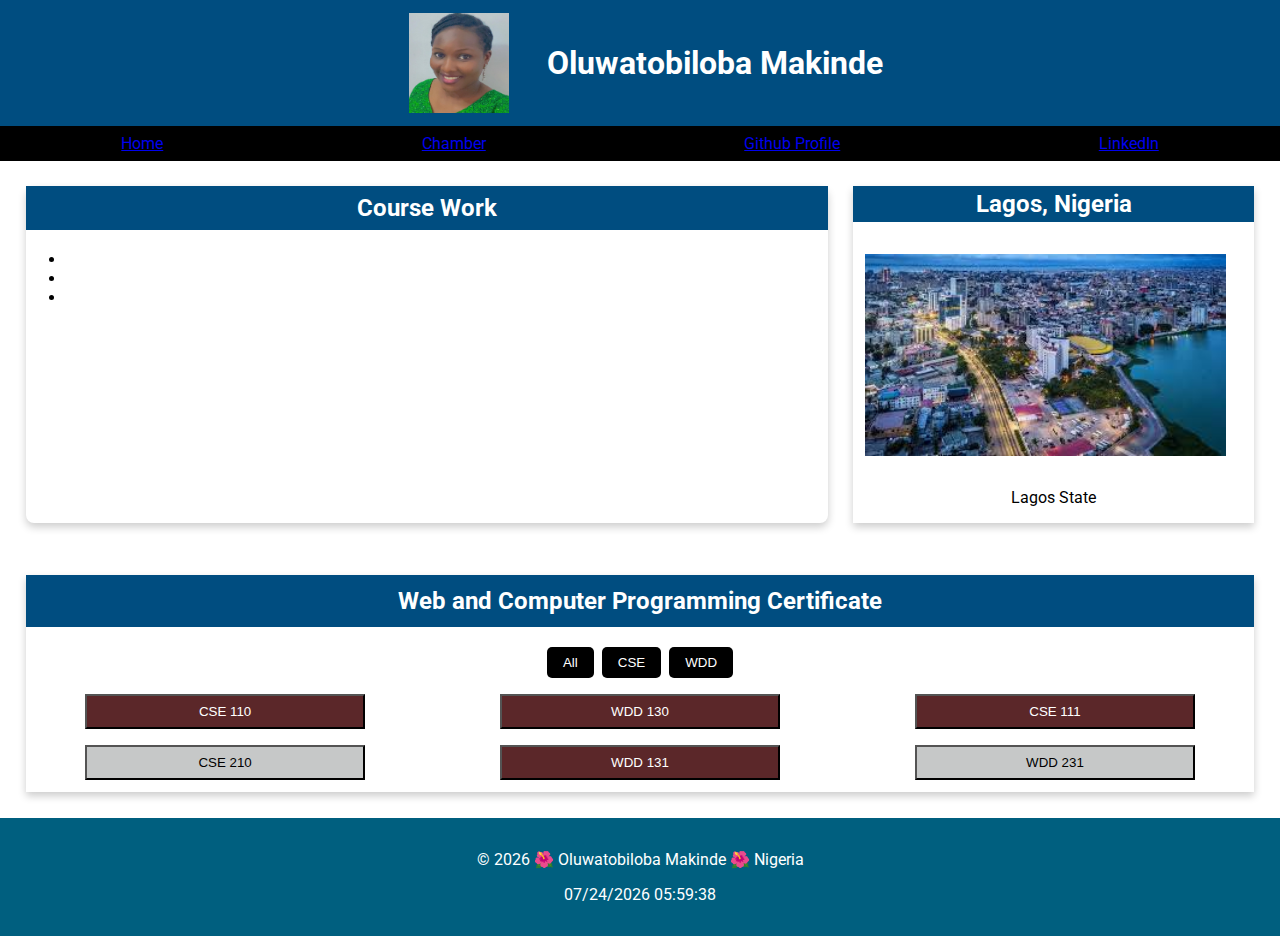
<file: index.html>
<!DOCTYPE html>
<html lang="en">
  <head>
    <meta charset="UTF-8" />
    <meta name="viewport" content="width=device-width, initial-scale=1.0" />
    <title>Course Home Page</title>
    <meta name="description" content="Course home page for WDD231 assignment" />
    <meta name="author" content="Oluwatobiloba Makinde" />
    <link rel="stylesheet" href="styles/project1.css" />
    <script src="scripts/project1.js" defer></script>

    <link rel="preconnect" href="https://fonts.googleapis.com" />
    <link rel="preconnect" href="https://fonts.gstatic.com" crossorigin />
    <link
      href="https://fonts.googleapis.com/css2?family=Roboto:wght@100;400&display=swap"
      rel="stylesheet"
    />
  </head>
  <body>
    <header>
      <div>
        <img
          src="images/Oluwatobi.jpeg"
          class="profile-img"
          width="100"
          height="100"
          alt="Oluwatobiloba Makinde"
        />
        <h1>Oluwatobiloba Makinde</h1>
      </div>

      <nav>
        <ul>
          <li>
            <a href="home.html">Home</a>
          </li>
          <li>
            <a href="chamber.html">Chamber</a>
          </li>
          <li>
            <a href="github.html">Github Profile</a>
          </li>
          <li>
            <a href="linkedin.html">LinkedIn</a>
          </li>
        </ul>
      </nav>
    </header>

    <main>
      <div class="course-country">
        <section class="course-card">
          <h2>Course Work</h2>
          <ul>
            <li></li>
            <li></li>
            <li></li>
          </ul>
        </section>

        <section class="country">
          <h2>Lagos, Nigeria</h2>
          <img src="images/Lagos.jpeg" alt="Lagos" />
          <p>Lagos State</p>
        </section>
      </div>

      <section class="certificate">
        <h2>Web and Computer Programming Certificate</h2>
        <div id="filter-buttons">
          <button class="filter">All</button>
          <button class="filter">CSE</button>
          <button class="filter">WDD</button>
        </div>

        <div class="courses">
          <!-- <div class="button-1"> -->
          <button class="course-button">CSE 110</button>
          <button class="course-button">WDD 130</button>
          <button class="course-button">CSE 111</button>
          <!-- </div> -->
          <!-- <div class ="button-2"> -->
          <button class="course-button1">CSE 210</button>
          <button class="course-button">WDD 131</button>
          <button class="course-button1">WDD 231</button>
          <!-- </div> -->
        </div>
      </section>
    </main>
  </body>
  <footer>
    <p>
      &copy;<span id="currentyear"></span> 🌺 Oluwatobiloba Makinde 🌺 Nigeria
    </p>
    <p id="lastModified"></p>
  </footer>
</html>
</file>
<file: styles/project1.css>
body {
  /* background-color: white; */
  font-family: "Roboto", sans-serif;
  font-weight: 400;
  margin: 0;
  padding: 0;
  color: #fff;
}

header {
  display: flex;
  flex-direction: column;
  background-color: rgb(0, 77, 128);
  color: #fff;
  text-align: center;
}

header div {
  display: flex;
  justify-content: space-around;
  align-items: center;
}

header div img {
  margin-left: 30%;
  padding: 1%;
}

header div h1 {
  margin-right: 30%;
}

.profile-img {
  width: 100px;
  height: 100px;
}

nav {
  display: flex;
  justify-content: space-around;
  align-items: center;
  background-color: black;
  padding: 0.5rem 0;
  text-align: center;
}
nav ul {
  list-style-type: none;
  margin: 0;
  padding: 0;
  display: flex;
  gap: 1rem;
  justify-content: space-around;
  align-items: center;
  width: 100vw;
}

/* nav a {
  color: #fff;
  text-decoration: none;
  font-weight: bold;
} */

/* nav:hover {
  background-color: #222;
} */

main {
  display: flex;
  flex-wrap: wrap;
  justify-content: center;
  /* gap: 1.5rem; */
  /* padding: 1rem; */
}

.course-country {
  display: grid;
  grid-template-columns: 2fr 1fr;
  gap: 2%;
  margin: 2%;
  width: 100vw;
}

.course-card {
  /* background-color: #fff; */
  border-radius: 8px;
  color: black;
  box-shadow: 0px 4px 8px rgba(0, 0, 0, 0.2);
  /* padding: 1rem; */
  /* width: 90%;
  max-width: 300px; */
}

.country img {
  width: 90%;
  height: auto;
  border-radius: 8px;
  margin: auto 0;
  padding: 3%;
}
.country {
  box-shadow: 0px 4px 8px rgba(0, 0, 0, 0.2);
}
.country p {
  color: black;
  text-align: center;
}

.certificate {
  /* text-align: center; */
  /* background-color: white; */
  /* padding: 1rem; */
  /* color: #fff; */
  display: grid;
  width: 100vw;
  margin: 2%;
  /* grid-template-columns: 3fr; */
  /* border-radius: 8px; */
  /* border-color: black; */
  box-shadow: 0px 4px 8px rgba(0, 0, 0, 0.2);
}

h2 {
  background-color: rgb(0, 77, 128);
  text-align: center;
  padding: 0 2%;
  margin-top: 0;
  color: white;
  padding: 1%;
}

#filter-buttons {
  display: flex;
  justify-content: center;
  gap: 0.5rem;
  margin-bottom: 1rem;
}

.filter,
.course-button .course-button1 {
  border: none;
  border-radius: 5px;
  justify-content: space-around;
}

.filter {
  background-color: black;
  color: white;
  padding: 0.5rem 1rem;
}

.filter:hover {
  background-color: lightgray;
}
.courses {
  display: grid;
  grid-template-columns: 1fr 1fr 1fr;
  gap: 1rem;
  justify-items: center;
  margin-bottom: 1%;
  /* align-items: center; */
}

.course-button {
  background-color: rgb(91, 39, 41);
  width: 70%;
  padding: 0.5rem 1rem;
  color: white;
}

.course-button1 {
  background-color: rgb(198, 200, 200);
  width: 70%;
  padding: 0.5rem 1rem;
}

footer {
  background-color: #005f7f;
  color: #fff;
  text-align: center;
  padding: 1rem;
}

/* Responsive Navigation */
@media (max-width: 600px) {
}
</file>
